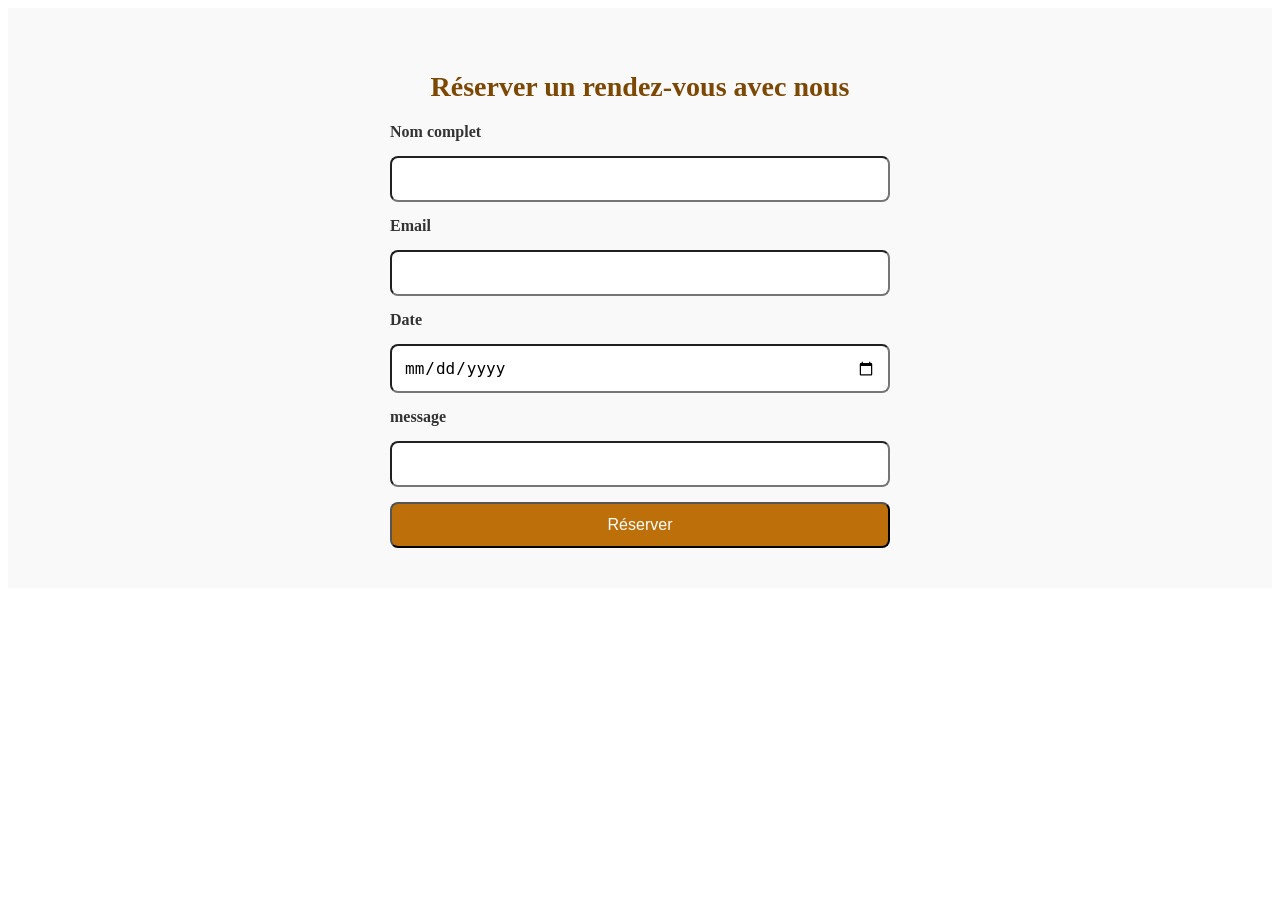
<file: reservation.html>
<!DOCTYPE html>
<html lang="fr">
<head>
  <meta charset="UTF-8">
  <meta name="viewport" content="width=device-width, initial-scale=1">
  <title>Réserver un rendez-vous avec nous</title>
  <style>
    #booking {
      background-color: #f9f9f9;
      padding: 40px 20px;
      text-align: center;
    }

    #booking h2 {
      margin-bottom: 20px;
      font-size: 28px;
      color:rgb(124, 72, 4);
    }

    #booking-form {
      max-width: 500px;
      margin: auto;
      display: flex;
      flex-direction: column;
      gap: 15px;
    }

    #booking-form label {
      text-align: left;
      font-weight: bold;
      color: #333;
    }

    #booking-form input,
    #booking-form select,
    #booking-form button {
      padding: 12px;
      font-size: 16px;
      border: 1px solid rgb(202, 154, 109)687;
      border-radius: 8px;
      outline: none;
    }

    #booking-form input:focus,
    #booking-form select:focus {
      border-color:rgb(212, 104, 14);
      box-shadow: 0 0 5px rgba(158, 103, 39, 0.66);
    }

    #booking-form button {
      background-color:rgb(189, 111, 9);
      color: white;
      cursor: pointer;
      transition: background 0.3s;
    }

    #booking-form button:hover {
      background-color:rgb(173, 108, 10);
    }
  </style>
</head>
<body>
  <section id="booking">
    <h2>Réserver un rendez-vous avec nous</h2>
    <form id="booking-form">
      <label for="name">Nom complet</label>
      <input type="text" id="name" name="name" required>

      <label for="email">Email</label>
      <input type="email" id="email" name="email" required>

      <label for="date">Date</label>
      <input type="date" id="date" name="date" required>

      <label for="text">message </label>
      <input type="text" id="text">
   
      <button type="submit">Réserver</button>
    </form>

    <div id="confirmation-message" style="display: none; margin-top: 10px; color: green;">
      Votre message a été envoyé avec succès. Consultez régulièrement votre courrier électronique.
    </div>
  </section>

  <script>
    const form = document.getElementById('booking-form');
    const message = document.getElementById('confirmation-message');

    form.addEventListener('submit', function (e) {
      e.preventDefault(); // يمنع الإرسال الحقيقي
      message.style.display = 'block'; // عرض رسالة التأكيد
      form.reset(); // تفريغ النموذج
    });
  </script>
</body>
</html>
</file>
